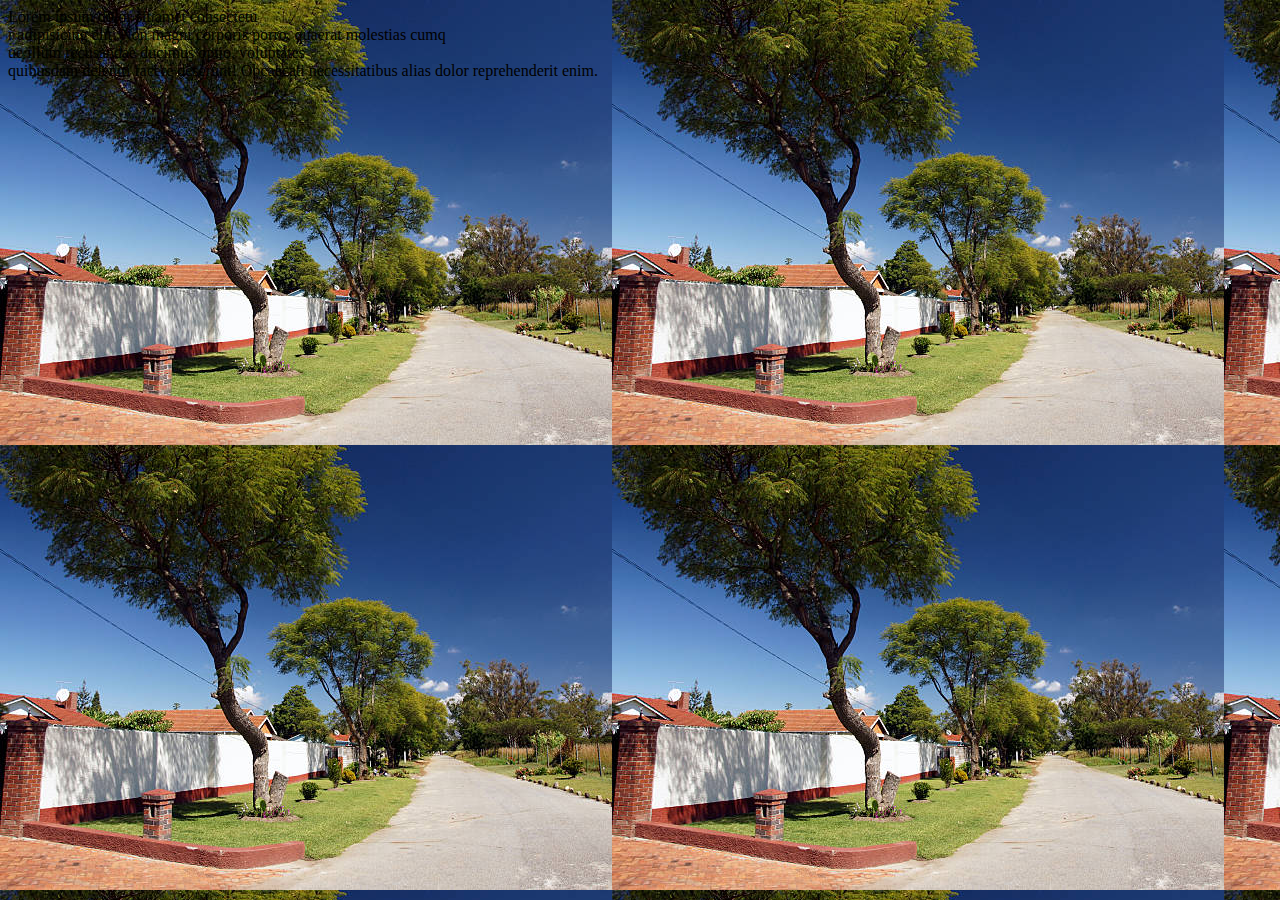
<file: AdminSignup.html>
<!DOCTYPE html>
<html lang="en">
<head>
    <meta charset="UTF-8">
    <meta name="viewport" content="width=device-width, initial-scale=1.0">
    <title>Off Campus Accomodation System</title>
</head>
<body background="pic1.jpg">
    Lorem ipsum dolor sit amet consectetu <br>r adipisicing elit. Non magni corporis porro, quaerat molestias cumq <br>ue illum recusandae ducimus optio, voluptates <br> quibusdam deleniti facere deserunt! Obcaecati necessitatibus alias dolor reprehenderit enim.
</body>
</html>
</file>
